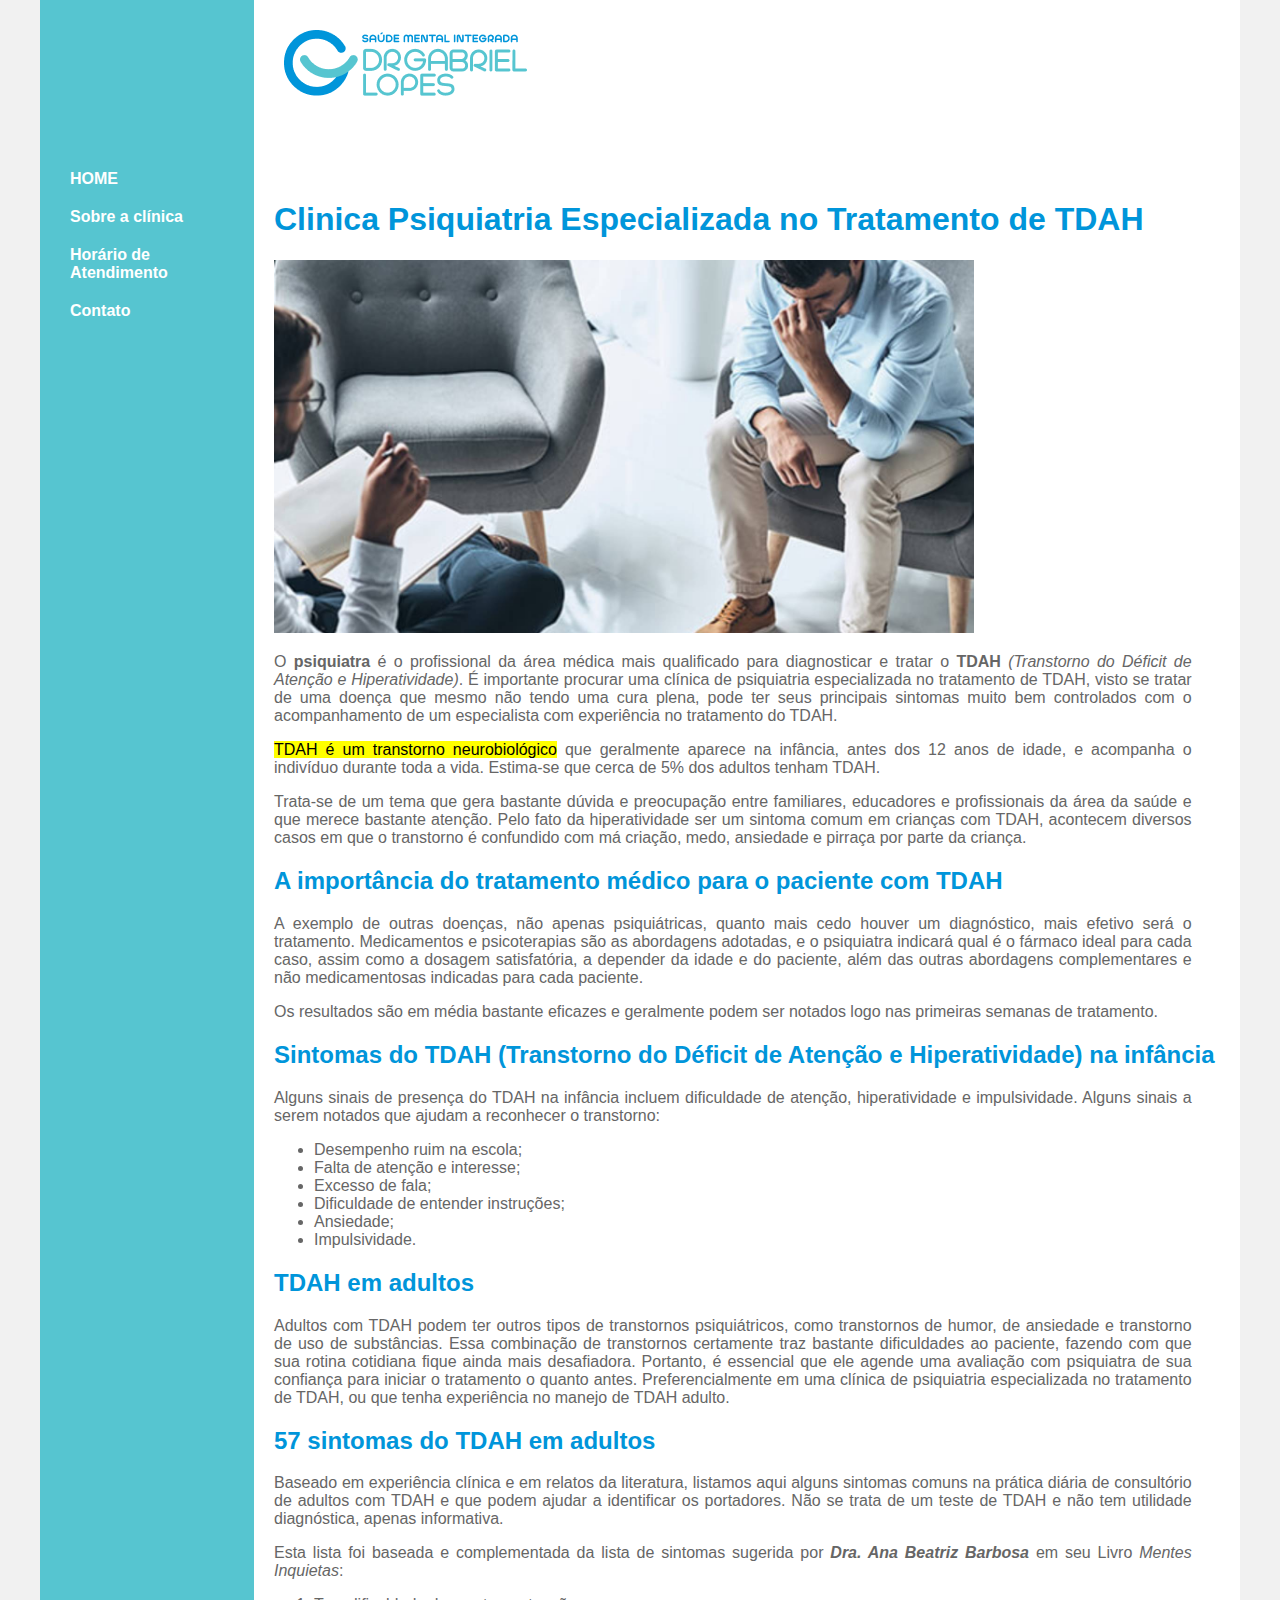
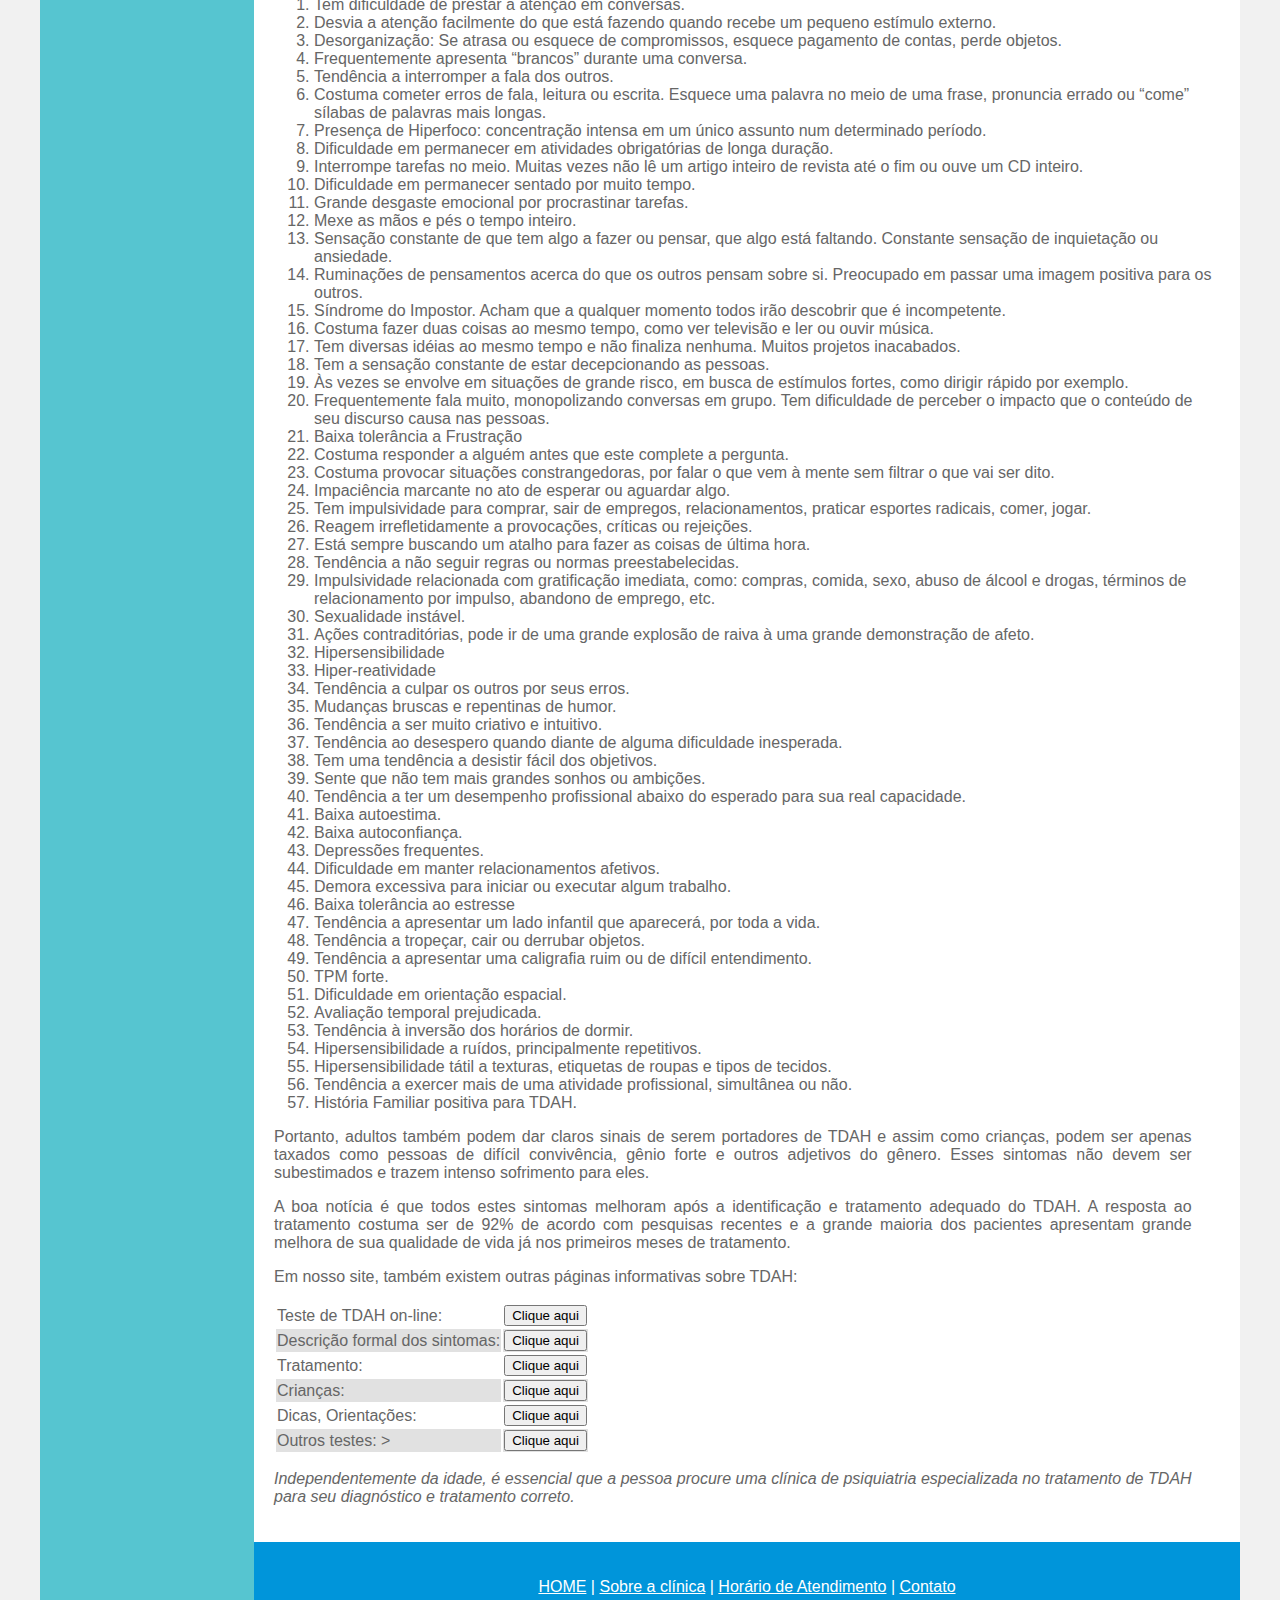
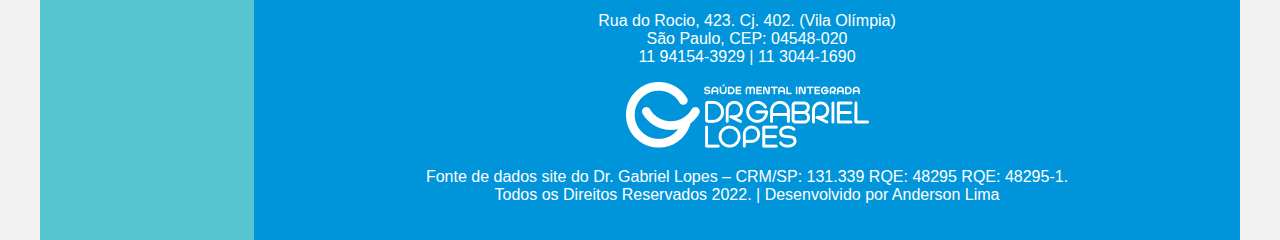
<file: index.html>
<!DOCTYPE html>
<html lang="en">
<head>
    <meta charset="UTF-8">
    <meta http-equiv="X-UA-Compatible" content="IE=edge">
    <meta name="viewport" content="width=device-width, initial-scale=1.0">
    <title>Dr. Gabriel Especialista em TDAH</title>
    <link rel="stylesheet" href="base.css">
</head>
<body>
    <div class="wrapper">
        <div class="menu">
            <!-- Aqui vai o seu menu -->
            <ul>
                <li><a href="index.html"><strong>HOME</strong></a></li>
                <li><a href="sobre.html"><strong>Sobre a clínica</strong></a></li>
                <li><a href="horario.html"><strong>Horário de Atendimento</strong></a></li>
                <li><a href="contato.html"><strong>Contato</strong></a></li>
            </ul>
        </div>

        <div class="main">
            <div class="header">
                <!-- Aqui vai o seu header -->
                <img src="img/gabriel-lopes-logo-menu.png" alt="">
            </div>
    
            <div class="content">
                <!-- Aqui vai o seu conteúdo -->
                <h1><font color="#0095DA" size="6px">Clinica Psiquiatria Especializada no Tratamento de TDAH</font></h1>
                
                <img src="img/bunner.jpg" alt="" width="700">

                <p>O <strong>psiquiatra</strong> é o profissional da área médica mais qualificado para diagnosticar e tratar o <strong>TDAH</strong> <i>(Transtorno do Déficit de Atenção e Hiperatividade)</i>. É importante procurar uma clínica de psiquiatria especializada no tratamento de TDAH, visto se tratar de uma doença que mesmo não tendo uma cura plena, pode ter seus principais sintomas muito bem controlados com o acompanhamento de um especialista com experiência no tratamento do TDAH.</p>

                <p><mark>TDAH é um transtorno neurobiológico</mark> que geralmente aparece na infância, antes dos 12 anos de idade, e acompanha o indivíduo durante toda a vida. Estima-se que cerca de 5% dos adultos tenham TDAH.</p>

                <p>Trata-se de um tema que gera bastante dúvida e preocupação entre familiares, educadores e profissionais da área da saúde e que merece bastante atenção. Pelo fato da hiperatividade ser um sintoma comum em crianças com TDAH, acontecem diversos casos em que o transtorno é confundido com má criação, medo, ansiedade e pirraça por parte da criança.</p>

                <h2 ><font color="#0095DA" size="5px">A importância do tratamento médico para o paciente com TDAH</font></h2>

                <p>A exemplo de outras doenças, não apenas psiquiátricas, quanto mais cedo houver um diagnóstico, mais efetivo será o tratamento. Medicamentos e psicoterapias são as abordagens adotadas, e o psiquiatra indicará qual é o fármaco ideal para cada caso, assim como a dosagem satisfatória, a depender da idade e do paciente, além das outras abordagens complementares e não medicamentosas indicadas para cada paciente.</p>

                <p>Os resultados são em média bastante eficazes e geralmente podem ser notados logo nas primeiras semanas de tratamento.</p>

                <h2 ><font color="#0095DA" size="5px">Sintomas do TDAH (Transtorno do Déficit de Atenção e Hiperatividade) na infância</font></h2>

                <p>Alguns sinais de presença do TDAH na infância incluem dificuldade de atenção, hiperatividade e impulsividade. Alguns sinais a serem notados que ajudam a reconhecer o transtorno:</p>

                <ul>
                    <li>Desempenho ruim na escola;</li>
                    <li>Falta de atenção e interesse;</li>
                    <li>Excesso de fala;</li>
                    <li>Dificuldade de entender instruções;</li>
                    <li>Ansiedade;</li>
                    <li>Impulsividade.</li>
                </ul>

                <h2 ><font color="#0095DA" size="5px">TDAH em adultos</font></h2>

                <p>Adultos com TDAH podem ter outros tipos de transtornos psiquiátricos, como transtornos de humor, de ansiedade e transtorno de uso de substâncias. Essa combinação de transtornos certamente traz bastante dificuldades ao paciente, fazendo com que sua rotina cotidiana fique ainda mais desafiadora. Portanto, é essencial que ele agende uma avaliação com psiquiatra de sua confiança para iniciar o tratamento o quanto antes. Preferencialmente em uma clínica de psiquiatria especializada no tratamento de TDAH, ou que tenha experiência no manejo de TDAH adulto.</p>

                <h2 ><font color="#0095DA" size="5px">57 sintomas do TDAH em adultos</font></h2>

                <p>Baseado em experiência clínica e em relatos da literatura, listamos aqui alguns sintomas comuns na prática diária de consultório de adultos com TDAH e que podem ajudar a identificar os portadores. Não se trata de um teste de TDAH e não tem utilidade diagnóstica, apenas informativa.</p>

                <p>Esta lista foi baseada e complementada da lista de sintomas sugerida por <strong><i>Dra. Ana Beatriz Barbosa</i></strong> em seu Livro <i>Mentes Inquietas</i>:</p>

                <ol>
                    <li>Tem dificuldade de prestar a atenção em conversas.</li>
                    <li>Desvia a atenção facilmente do que está fazendo quando recebe um pequeno estímulo externo.</li>
                    <li>Desorganização: Se atrasa ou esquece de compromissos, esquece pagamento de contas, perde objetos.</li>
                    <li>Frequentemente apresenta “brancos” durante uma conversa.</li>
                    <li>Tendência a interromper a fala dos outros.</li>
                    <li>Costuma cometer erros de fala, leitura ou escrita. Esquece uma palavra no meio de uma frase, pronuncia errado ou “come” sílabas de palavras mais longas.</li>
                    <li>Presença de Hiperfoco: concentração intensa em um único assunto num determinado período.</li>
                    <li>Dificuldade em permanecer em atividades obrigatórias de longa duração.</li>
                    <li>Interrompe tarefas no meio. Muitas vezes não lê um artigo inteiro de revista até o fim ou ouve um CD inteiro.</li>
                    <li>Dificuldade em permanecer sentado por muito tempo.</li>
                    <li>Grande desgaste emocional por procrastinar tarefas.</li>
                    <li>Mexe as mãos e pés o tempo inteiro.</li>
                    <li>Sensação constante de que tem algo a fazer ou pensar, que algo está faltando. Constante sensação de inquietação ou ansiedade.</li>
                    <li>Ruminações de pensamentos acerca do que os outros pensam sobre si. Preocupado em passar uma imagem positiva para os outros.</li>
                    <li>Síndrome do Impostor. Acham que a qualquer momento todos irão descobrir que é incompetente.</li>
                    <li>Costuma fazer duas coisas ao mesmo tempo, como ver televisão e ler ou ouvir música.</li>
                    <li>Tem diversas idéias ao mesmo tempo e não finaliza nenhuma.<span class="Apple-converted-space"> Muitos projetos inacabados.</span></li>
                    <li>Tem a sensação constante de estar decepcionando as pessoas.</li>
                    <li>Às vezes se envolve em situações de grande risco, em busca de estímulos fortes, como dirigir rápido por exemplo.</li>
                    <li>Frequentemente fala muito, monopolizando conversas em grupo. Tem dificuldade de perceber o impacto que o conteúdo de seu discurso causa nas pessoas.</li>
                    <li>Baixa tolerância a Frustração</li><li>Costuma responder a alguém antes que este complete a pergunta.</li>
                    <li>Costuma provocar situações constrangedoras, por falar o que vem à mente sem filtrar o que vai ser dito.</li>
                    <li>Impaciência marcante no ato de esperar ou aguardar algo.</li>
                    <li>Tem impulsividade para comprar, sair de empregos, relacionamentos, praticar esportes radicais, comer, jogar.</li>
                    <li>Reagem irrefletidamente a provocações, críticas ou rejeições.</li>
                    <li>Está sempre buscando um atalho para fazer as coisas de última hora.</li>
                    <li>Tendência a não seguir regras ou normas preestabelecidas.</li>
                    <li>Impulsividade relacionada com gratificação imediata, como: compras, comida, sexo, abuso de álcool e drogas, términos de relacionamento por impulso, abandono de emprego, etc.</li>
                    <li>Sexualidade instável.</li>
                    <li>Ações contraditórias, pode ir de uma grande explosão de raiva à uma grande demonstração de afeto.</li>
                    <li>Hipersensibilidade</li>
                    <li>Hiper-reatividade</li>
                    <li>Tendência a culpar os outros por seus erros.</li>
                    <li>Mudanças bruscas e repentinas de humor.</li>
                    <li>Tendência a ser muito criativo e intuitivo.</li>
                    <li>Tendência ao desespero quando diante de alguma dificuldade inesperada.</li>
                    <li>Tem uma tendência a desistir fácil dos objetivos.</li>
                    <li>Sente que não tem mais grandes sonhos ou ambições.</li>
                    <li>Tendência a ter um desempenho profissional abaixo do esperado para sua real capacidade.</li>
                    <li>Baixa autoestima.</li><li>Baixa autoconfiança.</li>
                    <li>Depressões frequentes.</li>
                    <li>Dificuldade em manter relacionamentos afetivos.</li>
                    <li>Demora excessiva para iniciar ou executar algum trabalho.</li>
                    <li>Baixa tolerância ao estresse</li>
                    <li>Tendência a apresentar um lado infantil que aparecerá, por toda a vida.</li>
                    <li>Tendência a tropeçar, cair ou derrubar objetos.</li>
                    <li>Tendência a apresentar uma caligrafia ruim ou de difícil entendimento.</li>
                    <li>TPM forte.</li>
                    <li>Dificuldade em orientação espacial.</li>
                    <li>Avaliação temporal prejudicada.</li>
                    <li>Tendência à inversão dos horários de dormir.</li>
                    <li>Hipersensibilidade a ruídos, principalmente repetitivos.</li>
                    <li>Hipersensibilidade tátil a texturas, etiquetas de roupas e tipos de tecidos.</li>
                    <li>Tendência a exercer mais de uma atividade profissional, simultânea ou não.</li>
                    <li>História Familiar positiva para TDAH.</li>
                </ol>

                <p>Portanto, adultos também podem dar claros sinais de serem portadores de TDAH e assim como crianças, podem ser apenas taxados como pessoas de difícil convivência, gênio forte e outros adjetivos do gênero. Esses sintomas não devem ser subestimados e trazem intenso sofrimento para eles.</p>

                <p>A boa notícia é que todos estes sintomas melhoram após a identificação e tratamento adequado do TDAH. A resposta ao tratamento costuma ser de 92% de acordo com pesquisas recentes e a grande maioria dos pacientes apresentam grande melhora de sua qualidade de vida já nos primeiros meses de tratamento.</p>

                <p>Em nosso site, também existem outras páginas informativas sobre TDAH:</p>

                <table>
                    <tr>
                        <td>Teste de TDAH on-line: </td>
                        <td>
                            <a href="https://drgabriel.med.br/teste-online-para-saber-se-voce-tem-deficit-de-atencao-dr-gabriel/" target="_blank">
                            <button>Clique aqui</button></a>
                        </td>
                    </tr>
                    <tr><td>Descrição formal dos sintomas: </td>
                        <td>
                            <a href="https://drgabriel.med.br/transtorno-de-deficit-de-atencao-e-hiperatividade-tdah/" target="_blank">
                            <button>Clique aqui</button></a>
                        </td>
                    </tr>
                    <tr>
                        <td>Tratamento: </td>
                        <td>
                            <a href="https://drgabriel.med.br/qual-o-melhor-tratamento-para-tdah/" target="_blank">
                            <button>Clique aqui</button></a>
                        </td>
                    </tr>
                    <tr>
                        <td>Crianças: </td>
                        <td>
                            <a href="https://drgabriel.med.br/como-eu-eu-posso-saber-se-meu-filho-tem-tdah/" target="_blank">
                            <button>Clique aqui</button></a></td>
                    </tr>
                    <tr>
                        <td>Dicas, Orientações: </td>
                        <td>
                            <a href="https://drgabriel.med.br/qual-o-melhor-tipo-de-tratamento-para-tdah/" target="_blank">
                            <button>Clique aqui</button></a></td>
                    </tr>
                    <tr>
                        <td>Outros testes: ></td>
                        <td>
                            <a href="https://drgabriel.med.br/testes-de-saude-mental/" target="_blank">
                            <button>Clique aqui</button></a></td>
                    </td>    

                </table>

            <p><i>Independentemente da idade, é essencial que a pessoa procure uma clínica de psiquiatria especializada no tratamento de TDAH para seu diagnóstico e tratamento correto.</i></p>

            </div>
    
            <div class="footer">
                <!-- Aqui vai o seu rodapé -->

                <p><a href="index.html">HOME</a> | <a href="sobre.html">Sobre a clínica</a> | <a href="horario.html">Horário de Atendimento</a> | <a href="contato.html">Contato</a></p>

                <p>Rua do Rocio, 423. Cj. 402. (Vila Olímpia)<br>
                   São Paulo, CEP: 04548-020 <br>   
                   11 94154-3929 | 11 3044-1690</p>

                <img src="img/gabriel-lopes-logo-menu-br.png" alt="">
                
                <p>Fonte de dados site do Dr. Gabriel Lopes – CRM/SP: 131.339 RQE: 48295 RQE: 48295-1.<br>
                   Todos os Direitos Reservados 2022. | Desenvolvido por Anderson Lima</p>

            </div>
        </div>
    </div>
</body>
</html>
</file>
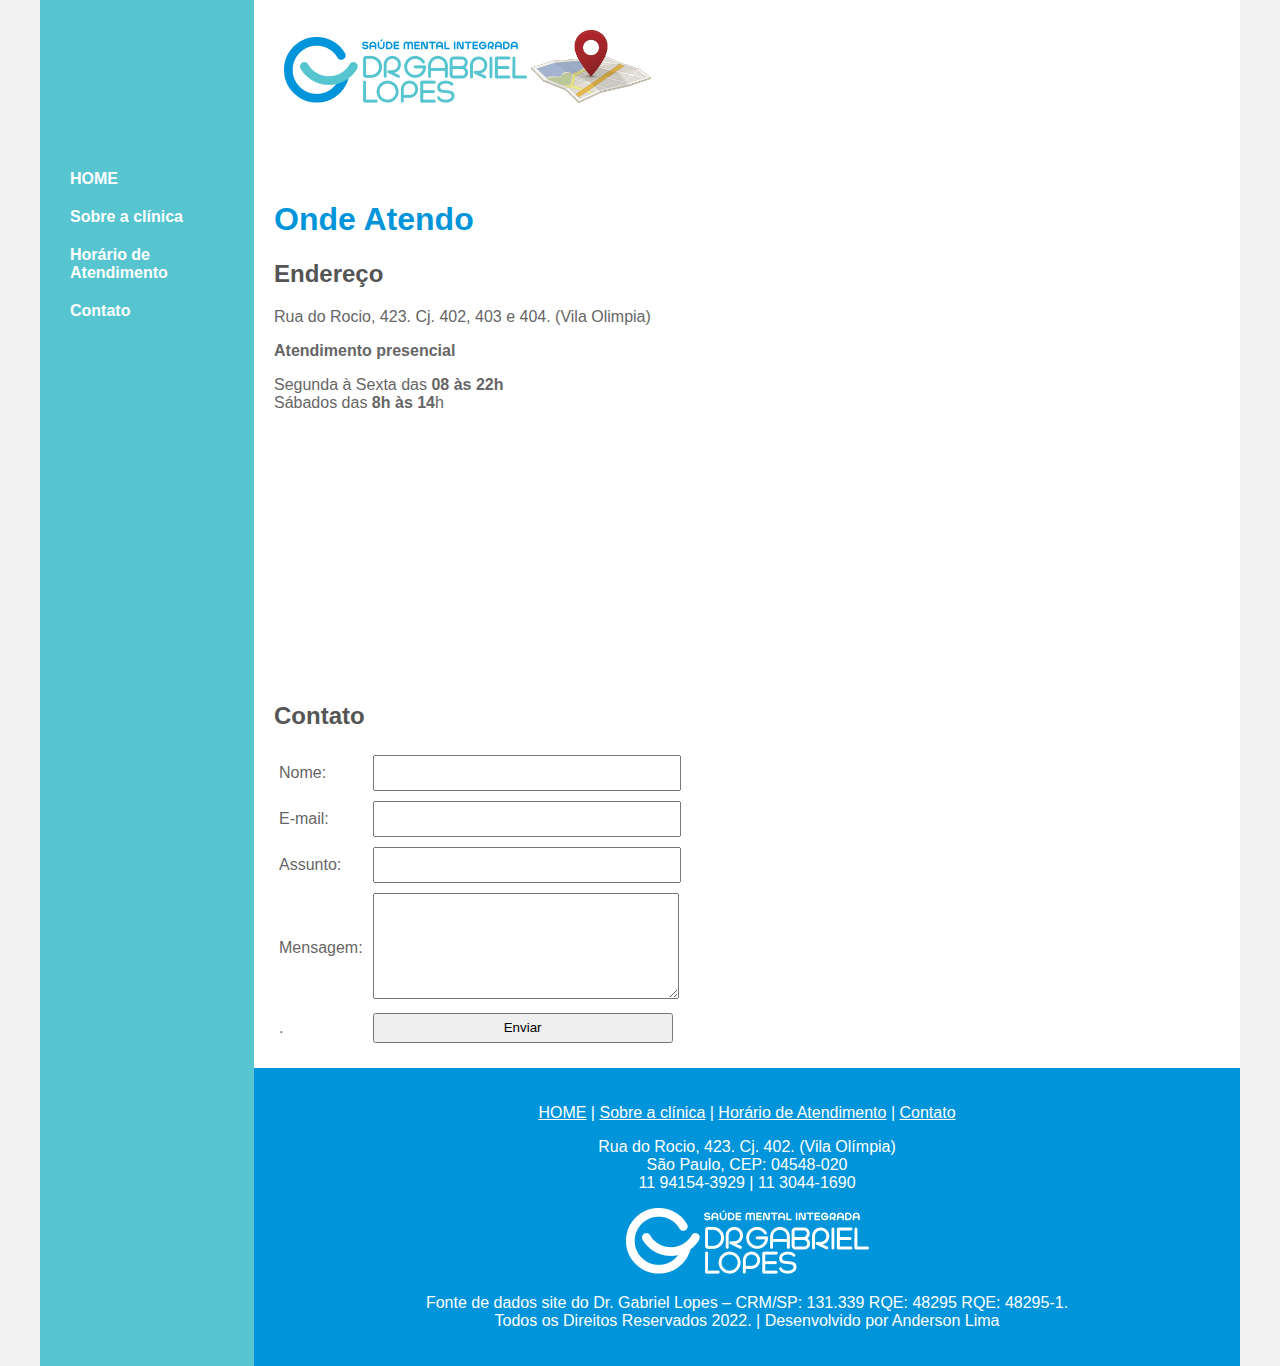
<file: contato.html>
<!DOCTYPE html>
<html lang="en">
<head>
    <meta charset="UTF-8">
    <meta http-equiv="X-UA-Compatible" content="IE=edge">
    <meta name="viewport" content="width=device-width, initial-scale=1.0">
    <title>Dr. Gabriel Especialista em TDAH</title>
    <link rel="stylesheet" href="base.css">
</head>
<body>
    <div class="wrapper">
        <div class="menu">
            <!-- Aqui vai o seu menu -->
            <ul>
                <li><a href="index.html"><strong>HOME</strong></a></li>
                <li><a href="sobre.html"><strong>Sobre a clínica</strong></a></li>
                <li><a href="horario.html"><strong>Horário de Atendimento</strong></a></li>
                <li><a href="contato.html"><strong>Contato</strong></a></li>
            </ul>
        </div>

        <div class="main">
            <div class="header">
                <!-- Aqui vai o seu header -->
                <img src="img/gabriel-lopes-logo-menu.png" alt="">
                <img src="img/localizacao.png" alt="" width="120">
            </div>
    
            <div class="content">
                <!-- Aqui vai o seu conteúdo -->
                <h1><font color="#0095DA" size="6px">Onde Atendo</font></h1>

                <h2><font color="#555">Endereço</font></h2>
                <p>Rua do Rocio, 423. Cj. 402, 403 e 404. (Vila Olimpia)</p>  
                
                <p><strong>Atendimento presencial</strong></p>

                <p>Segunda à Sexta das <strong>08 às 22h</strong> <br>
                    Sábados das <strong>8h às 14</strong>h</p>

                    <iframe src="https://www.google.com/maps/embed?pb=!1m14!1m8!1m3!1d14625.075525283446!2d-46.687617!3d-23.594688!3m2!1i1024!2i768!4f13.1!3m3!1m2!1s0x94ce5747d25a8455%3A0xf489263cf7ce744c!2sR.%20do%20Rocio%2C%20423%20-%20conjunto%20402%20-%20Vila%20Ol%C3%ADmpia%2C%20S%C3%A3o%20Paulo%20-%20SP%2C%2004552-000!5e0!3m2!1spt-BR!2sbr!4v1665787160424!5m2!1spt-BR!2sbr" width="600" height="250" style="border:0;" allowfullscreen="" loading="lazy" referrerpolicy="no-referrer-when-downgrade"></iframe>
                
                    <h2><font color="#555">Contato</font></h2>

                    <form action="#" method="get">

                        <table class="contato" cellpadding="5" border="0" cellspacing="0">
                            <tr>
                                <td><label>Nome:</label></td>
                                <td><input class="campo" type="text" name="nome"></td>
                            </tr>
                            <tr>
                                <td><label>E-mail:</label></td>
                                <td><input type="email" name="email"></td>
                            </tr>
                            <tr>
                                <td><label>Assunto:</label></td>
                                <td><input type="text" name="assunto"></td>
                            </tr>
                            <tr>
                                <td><label>Mensagem:</label></td>
                                <td><textarea name="mensagem" rows="5"></textarea></td>
                            </tr>
                            <tr>
                                <td>.</td>
                                <td><input type="submit" value="Enviar"></td>
                            </tr>
                        </table>
                        
                    </form>
            </div>
    
            <div class="footer">
                <!-- Aqui vai o seu rodapé -->

                <p><a href="index.html">HOME</a> | <a href="sobre.html">Sobre a clínica</a> | <a href="horario.html">Horário de Atendimento</a> | <a href="contato.html">Contato</a></p>

                <p>Rua do Rocio, 423. Cj. 402. (Vila Olímpia)<br>
                   São Paulo, CEP: 04548-020 <br>   
                   11 94154-3929 | 11 3044-1690</p>

                <img src="img/gabriel-lopes-logo-menu-br.png" alt="">
                
                <p>Fonte de dados site do Dr. Gabriel Lopes – CRM/SP: 131.339 RQE: 48295 RQE: 48295-1.<br>
                   Todos os Direitos Reservados 2022. | Desenvolvido por Anderson Lima</p>

            </div>
        </div>
    </div>
</body>
</html>
</file>
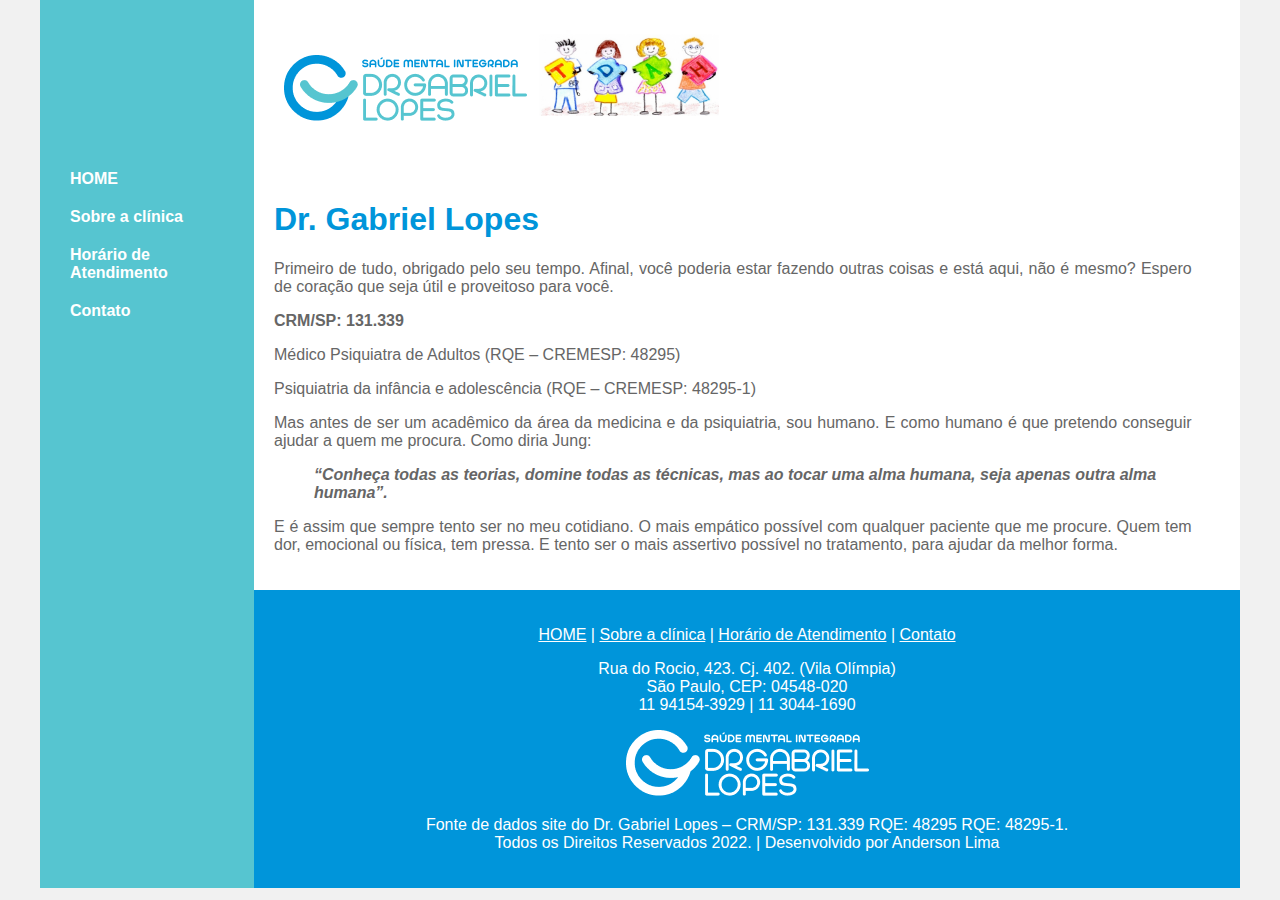
<file: sobre.html>
<!DOCTYPE html>
<html lang="en">
<head>
    <meta charset="UTF-8">
    <meta http-equiv="X-UA-Compatible" content="IE=edge">
    <meta name="viewport" content="width=device-width, initial-scale=1.0">
    <title>Dr. Gabriel Especialista em TDAH</title>
    <link rel="stylesheet" href="base.css">
</head>
<body>
    <div class="wrapper">
        <div class="menu">
            <!-- Aqui vai o seu menu -->
            <ul>
                <li><a href="index.html"><strong>HOME</strong></a></li>
                <li><a href="sobre.html"><strong>Sobre a clínica</strong></a></li>
                <li><a href="horario.html"><strong>Horário de Atendimento</strong></a></li>
                <li><a href="contato.html"><strong>Contato</strong></a></li>
            </ul>
        </div>

        <div class="main">
            <div class="header">
                <!-- Aqui vai o seu header -->
                <img src="img/gabriel-lopes-logo-menu.png" alt="">
                <img src="img/tdah.png" alt="" width="200">
            </div>
    
            <div class="content">
                <!-- Aqui vai o seu conteúdo -->
                <h1><font color="#0095DA" size="6px">Dr. Gabriel Lopes</font></h1>
                
                <p>Primeiro de tudo, obrigado pelo seu tempo. Afinal, você poderia estar fazendo outras coisas e está aqui, não é mesmo? Espero de coração que seja útil e proveitoso para você.</p>

                <p><strong>CRM/SP: 131.339</strong></p>

                <p>Médico Psiquiatra de Adultos (RQE – CREMESP: 48295)</p>

                <p>Psiquiatria da infância e adolescência (RQE – CREMESP: 48295-1)</p>

                <p>Mas antes de ser um acadêmico da área da medicina e da psiquiatria, sou humano. E como humano é que pretendo conseguir ajudar a quem me procura. Como diria Jung:</p>

                <blockquote><strong><i>“Conheça todas as teorias, domine todas as técnicas, mas ao tocar uma alma humana, seja apenas outra alma humana”.</i></strong></blockquote>

                <p>E é assim que sempre tento ser no meu cotidiano. O mais empático possível com qualquer paciente que me procure. Quem tem dor, emocional ou física, tem pressa. E tento ser o mais assertivo possível no tratamento, para ajudar da melhor forma.</p>
                
            </div>
    
            <div class="footer">
                <!-- Aqui vai o seu rodapé -->

                <p><a href="index.html">HOME</a> | <a href="sobre.html">Sobre a clínica</a> | <a href="horario.html">Horário de Atendimento</a> | <a href="contato.html">Contato</a></p>

                <p>Rua do Rocio, 423. Cj. 402. (Vila Olímpia)<br>
                   São Paulo, CEP: 04548-020 <br>   
                   11 94154-3929 | 11 3044-1690</p>

                <img src="img/gabriel-lopes-logo-menu-br.png" alt="">
                
                <p>Fonte de dados site do Dr. Gabriel Lopes – CRM/SP: 131.339 RQE: 48295 RQE: 48295-1.<br>
                   Todos os Direitos Reservados 2022. | Desenvolvido por Anderson Lima</p>

            </div>
        </div>
    </div>
</body>
</html>
</file>
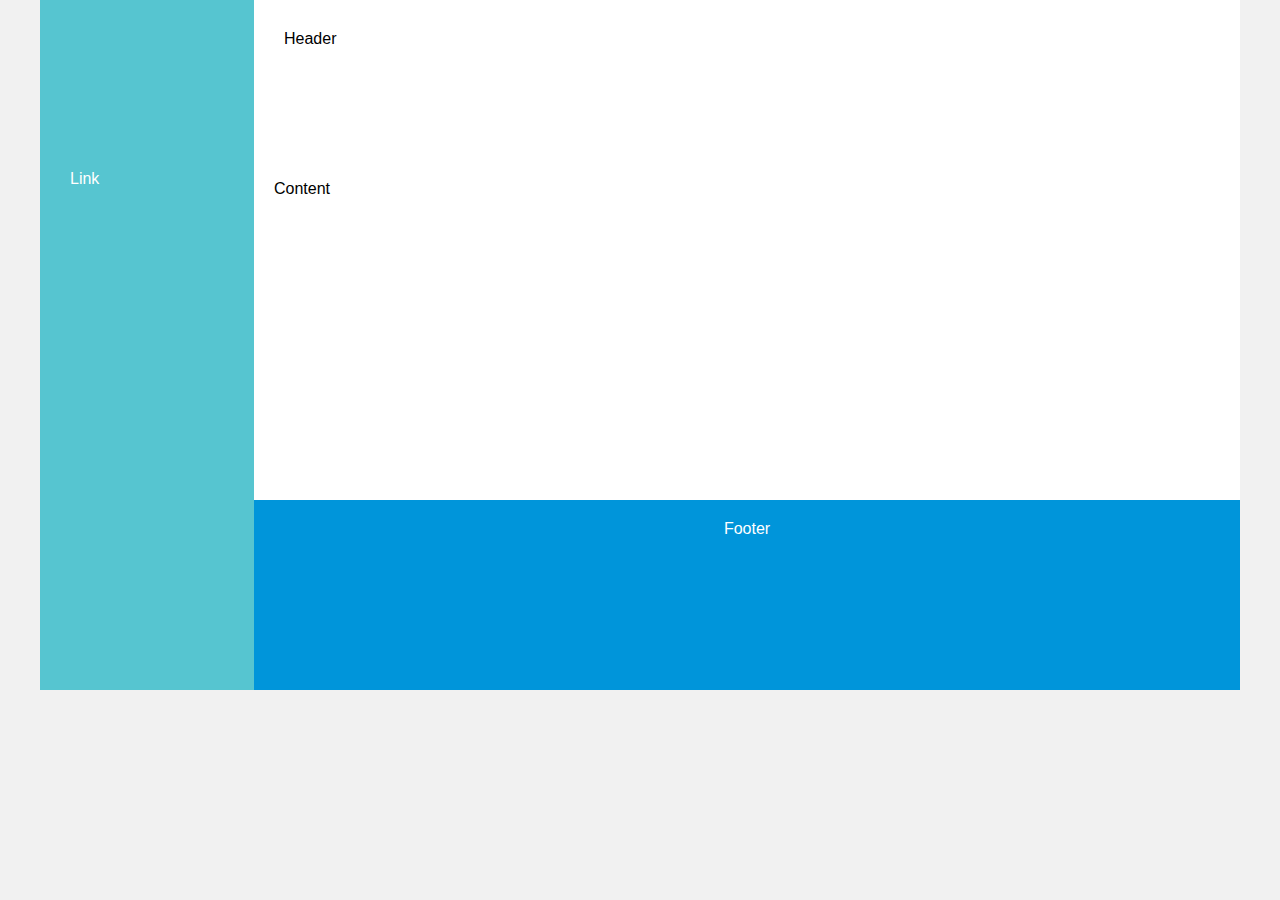
<file: template.html>
<!DOCTYPE html>
<html lang="en">
<head>
    <meta charset="UTF-8">
    <meta http-equiv="X-UA-Compatible" content="IE=edge">
    <meta name="viewport" content="width=device-width, initial-scale=1.0">
    <title>Template - Utilizar como modelo</title>
    <link rel="stylesheet" href="base.css">
</head>
<body>
    <div class="wrapper">
        <div class="menu">
            <!-- Aqui vai o seu menu -->
            <ul>
                <li><a href="#">Link</a></li>
            </ul>
        </div>

        <div class="main">
            <div class="header">
                Header
                <!-- Aqui vai o seu header -->
            </div>
    
            <div class="content">
                Content
                <!-- Aqui vai o seu conteúdo -->
            </div>
    
            <div class="footer">
                Footer
                <!-- Aqui vai o seu rodapé -->
            </div>
        </div>
    </div>
</body>
</html>
</file>
<file: base.css>
html, body {
    margin: 0;
}
body {
    background-color: #f1f1f1;
    display: flex;
    justify-content: center;
    font-family:Arial, Helvetica, sans-serif;
}

.wrapper {
    width: 1200px;
    display: flex;
    margin: 0 auto;
    background-color: aquamarine;
}
.main {
    display: flex;
    flex-flow: column;
    width: 85%;
}
.menu {
    width: 15%;
    background-color: #56c5d0;
    padding: 10px 20px 0px;
}
.menu ul{
    list-style: none;
    padding: 10px;
    margin-top: 150px;
}
.menu ul li{
    padding-bottom: 20px;
}
.menu ul li a{
    text-decoration: none;
    color: #fff;
}
.header {
    background-color: rgb(255, 255, 255);
    min-height: 100px;
    padding: 30px;
}
.content {
    background-color: white;
    min-height: 300px;
    padding: 20px;
}
.content p{
    text-align: justify;
    width: 97%;
    color: #666;
}

.content ul li, ol li, table tr td, blockquote{
    color: #666;
}
a{
    text-decoration: none;
    color: #666;
}


.footer {
    background-color: #0095DA;
    min-height: 150px;
    text-align: center;
    padding: 20px;
    color: #fff;
}
.footer a{
    text-decoration: underline;
    color: #fff;
}
table thead th{
    background-color: #0095DA;
    color: #e1e1e1;
}

/** Zebrado */
table tbody tr:nth-child(even){
    background-color: #e1e1e1;
}
table tbody tr:hover td {
    background-color: #f8ff94;
    cursor: pointer;
}  
.contato tr td, thead, tbody{
    background-color: #ffffff;

}
input, textarea{
    width: 300px;
    height: 30px;
}
textarea{
    height: 100px;
}
.contato tbody tr:hover td{
    background-color: #ffffff;
    
}
</file>
